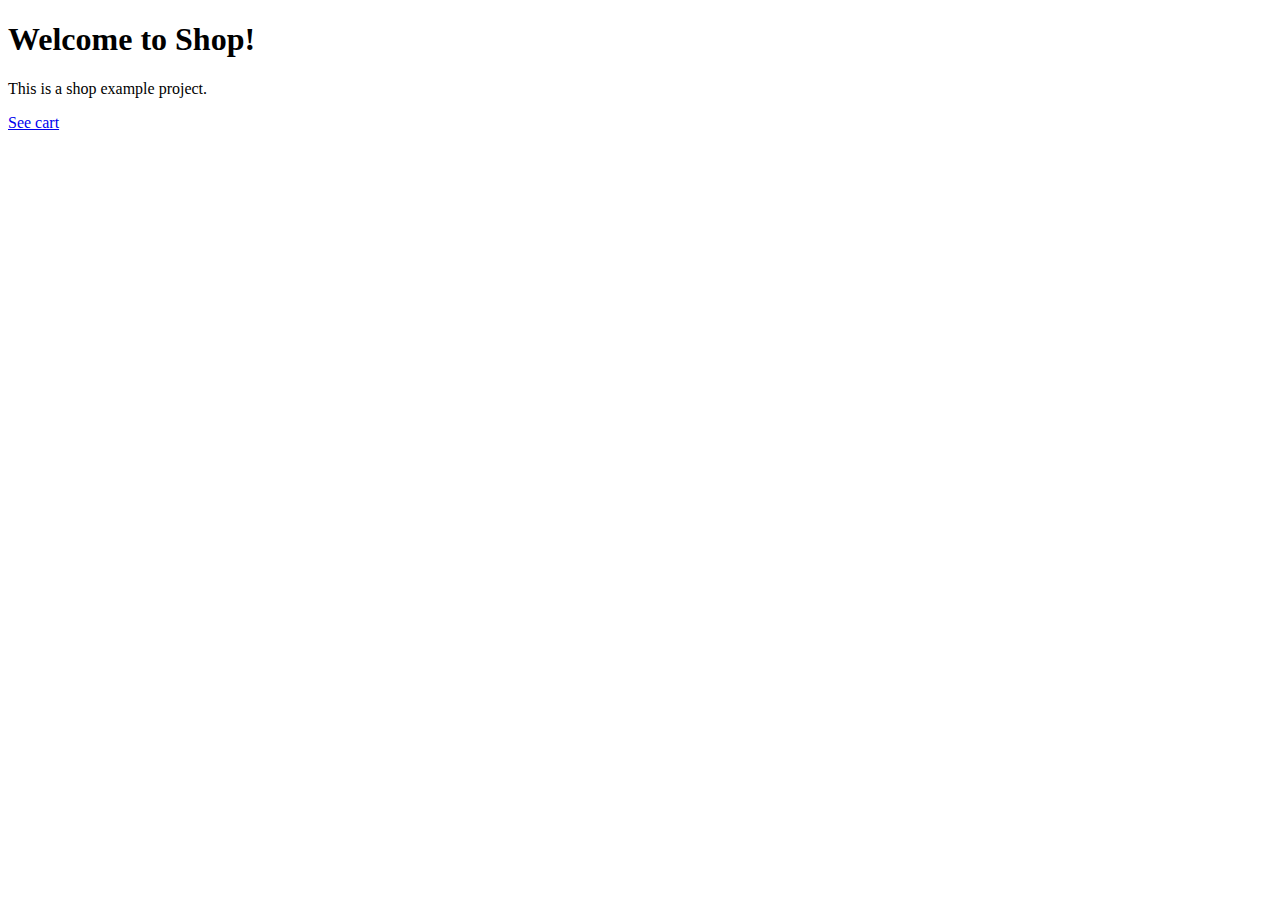
<file: Crud/src/main/resources/templates/index.html>
<!DOCTYPE html>
<html lang="en">

<head>
    <meta th:replace="fragments/metas" />
    <title layout:tittle-pattern="$CONTENT_TITLE | $LAYOUT_TITLE">Shop</title>
    <link th:replace="fragments/links" />
</head>

<body>
    <nav th:replace="fragments/nav"></nav>
    <main role="main" layout:fragment="main">
        <div class="jumbotron">
            <div class="container">
                <h1 class="display-4">Welcome to Shop!</h1>
                <p>This is a shop example project.</p>
                <a class="btn btn-primary btn-lg" href="/cart" role="button">See cart</a>
            </div>
        </div>
    </main>
    <footer th:replace="fragments/footer" layout:fragment="footer"></footer>
    <script th:replace="fragments/scripts"></script>
</body>

</html>
</file>
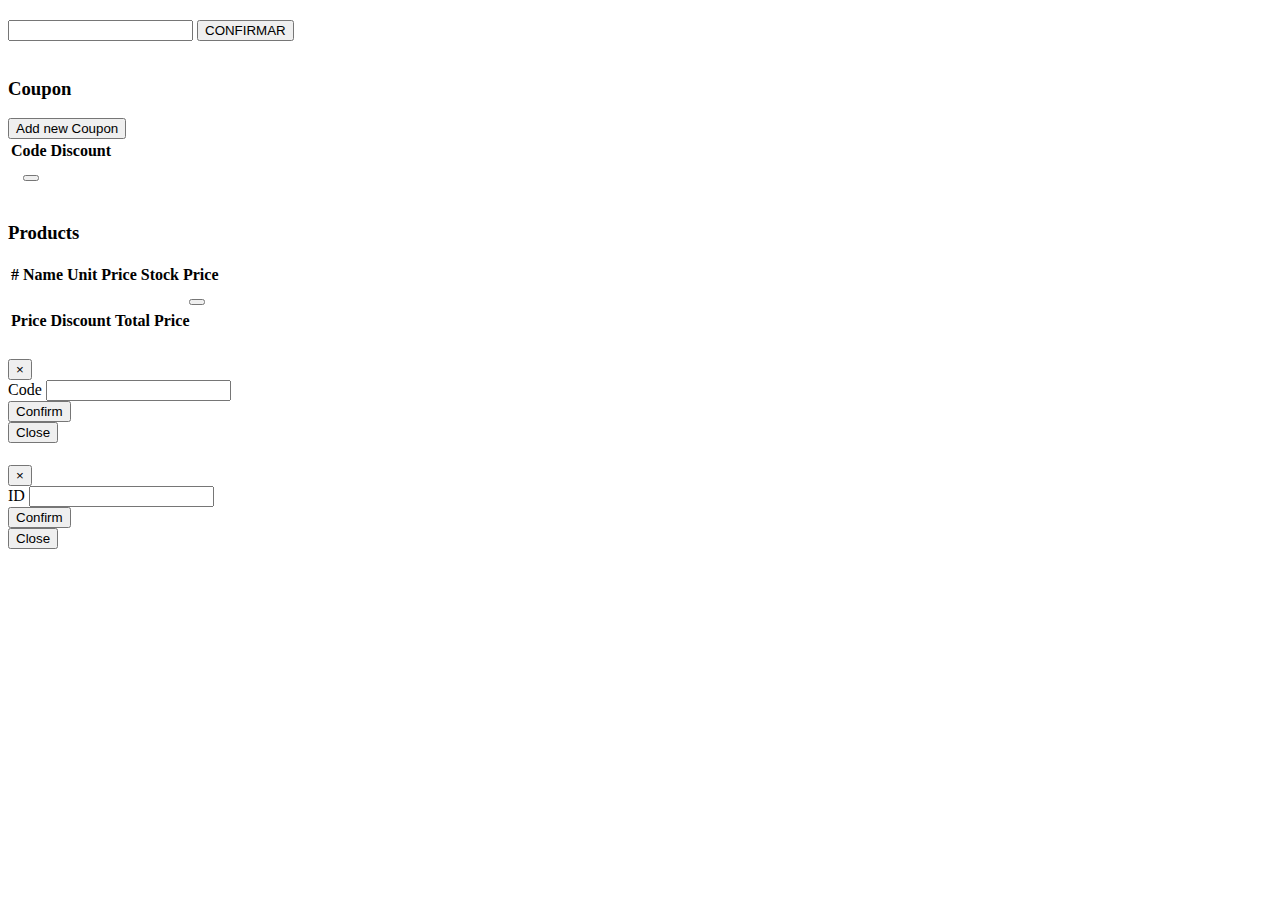
<file: Crud/src/main/resources/templates/cart.html>
<!DOCTYPE html>
<html lang="en" layout:decorate="~{/index}">

<head>
    <title>Crud - Cart</title>
</head>

<body>
    <main role="main" layout:fragment="main">
        <div class="container">
            <div class="row">
                <div class="col">
                    <h2 id="name" th:text="${cart.name}"></h2>
                </div>
                <div class="col">
                    <form th:action="${'carts/add'}" method="POST">
                        <input th:value="${cart}" name="cart" id="cart">
                        <button type="submit" class="btn btn-block btn-outline-primary">CONFIRMAR</button>
                    </form>

                </div>
            </div>
            <!-- Refresh Price -->
            <div>
                <form hidden th:action="${cart.setPrice()}">
                    <button type="submit" class="btn btn-primary">Refresh Price</button>
                </form>
                <form hidden th:action="${cart.setTotalPrice()}">
                    <button type="submit" class="btn btn-primary">Refresh totalPrice</button>
                </form>
            </div>
            <br />
            <h3>Coupon</h3>
            <!-- Add coupon -->
            <div th:if="${coupon == null}">
                <button type="button" class="btn btn-outline-secondary edit" data-toggle="modal" data-target="#addCoupon">
                    Add new Coupon
                </button>
            </div>
            <!-- Coupon -->
            <table th:if="${coupon}" class="table table-hover table-sm table-striped">
                <thead class="thead-dark">
                    <tr>
                        <th scope="col" colspan="2">Code Discount</th>
                    </tr>
                </thead>
                <tbody class="">
                    <tr>
                        <td id="code" th:text="${coupon.code}"></td>
                        <td>
                            <form th:action="${'/cart/delete/coupon/'}" method="GET">
                                <button class="btn btn-outline-secondary" type="submit">
                                    <i class="fas fa-trash-alt"></i>
                                </button>
                            </form>
                        </td>
                    </tr>
                </tbody>
            </table>
            <br />
            <!-- Products -->
            <h3>Products</h3>
            <table class="table table-hover table-sm table-striped">
                <thead class="thead-dark">
                    <tr>
                        <th scope="col">#</th>
                        <th scope="col">Name</th>
                        <th scope="col">Unit Price</th>
                        <th scope="col">Stock</th>
                        <th scope="col" colspan="4">Price</th>
                    </tr>
                </thead>
                <tbody class="">
                    <tr th:id="${product.id}" th:each="product : ${products}">
                        <td id="id" th:text="${product.id}"></td>
                        <td id="name" th:text="${product.name}"></td>
                        <td id="price" style="display: none;" th:text="${product.price}"></td>
                        <td id="priceEur" th:text="${product.priceEur}"></td>
                        <td id="stock" th:text="${product.stock}"></td>
                        <td id="totalPrice" style="display: none;" th:text="${product.totalPrice}"></td>
                        <td id="totalPriceEur" th:text="${product.totalPriceEur}"></td>
                        <td>
                            <form th:action="${'/cart/delete/product/' + product.id}" method="GET">
                                <button class="btn btn-outline-secondary" type="submit">
                                    <i class="fas fa-trash-alt"></i>
                                </button>
                            </form>
                        </td>
                    </tr>
                </tbody>
            </table>
            <!-- Cart details -->
            <table class="table table-hover table-sm table-striped">
                <thead class="thead-dark">
                    <tr>
                        <th th:if="${coupon}" scope="col">Price</th>
                        <th th:if="${coupon}" scope="col">Discount</th>
                        <th scope="col" colspan="2">Total Price</th>
                    </tr>
                </thead>
                <tbody class="">
                    <tr>
                        <td th:if="${coupon}" th:text="${cart.priceEur}"></td>
                        <td th:if="${coupon}" th:text="${coupon.amountEur}"></td>
                        <td th:text="${cart.totalPriceEur}"></td>
                    </tr>
                </tbody>
            </table>
            <!-- Modal Coupon -->
            <div class="modal fade" id="addCoupon" tabindex="-1" role="dialog" aria-labelledby="addCouponLabel"
                aria-hidden="true">
                <div class="modal-dialog" role="document">
                    <div class="modal-content">
                        <div class="modal-header">
                            <h5 class="modal-title" id="edit-title"></h5>
                            <button type="button" class="close" data-dismiss="modal" aria-label="Close">
                                <span aria-hidden="true">&times;</span>
                            </button>
                        </div>
                        <div class="modal-body">
                            <form th:action="${'/cart/add/coupon'}" method="POST">
                                <div class="form-group">
                                    <label for="code">Code</label>
                                    <input th:id="edit-code" type="text" class="form-control" name="code" id="modal-code" />
                                </div>
                                <button type="submit" class="btn btn-primary">Confirm</button>
                            </form>
                        </div>
                        <div class="modal-footer">
                            <button type="button" class="btn btn-secondary" data-dismiss="modal">Close</button>
                        </div>
                    </div>
                </div>
            </div>
            <!-- Modal Producto -->
            <div class="modal fade" id="addProduct" tabindex="-1" role="dialog" aria-labelledby="addProductLabel"
                aria-hidden="true">
                <div class="modal-dialog" role="document">
                    <div class="modal-content">
                        <div class="modal-header">
                            <h5 class="modal-title" id="edit-title"></h5>
                            <button type="button" class="close" data-dismiss="modal" aria-label="Close">
                                <span aria-hidden="true">&times;</span>
                            </button>
                        </div>
                        <div class="modal-body">
                            <form th:action="${'/cart/add/product'}" method="POST">
                                <div class="form-group">
                                    <label for="id">ID</label>
                                    <input th:id="edit-id" type="number" class="form-control" name="id" id="modal-id" />
                                </div>
                                <button type="submit" class="btn btn-primary">Confirm</button>
                            </form>
                        </div>
                        <div class="modal-footer">
                            <button type="button" class="btn btn-secondary" data-dismiss="modal">Close</button>
                        </div>
                    </div>
                </div>
            </div>
        </div>
    </main>
</body>

</html>
</file>
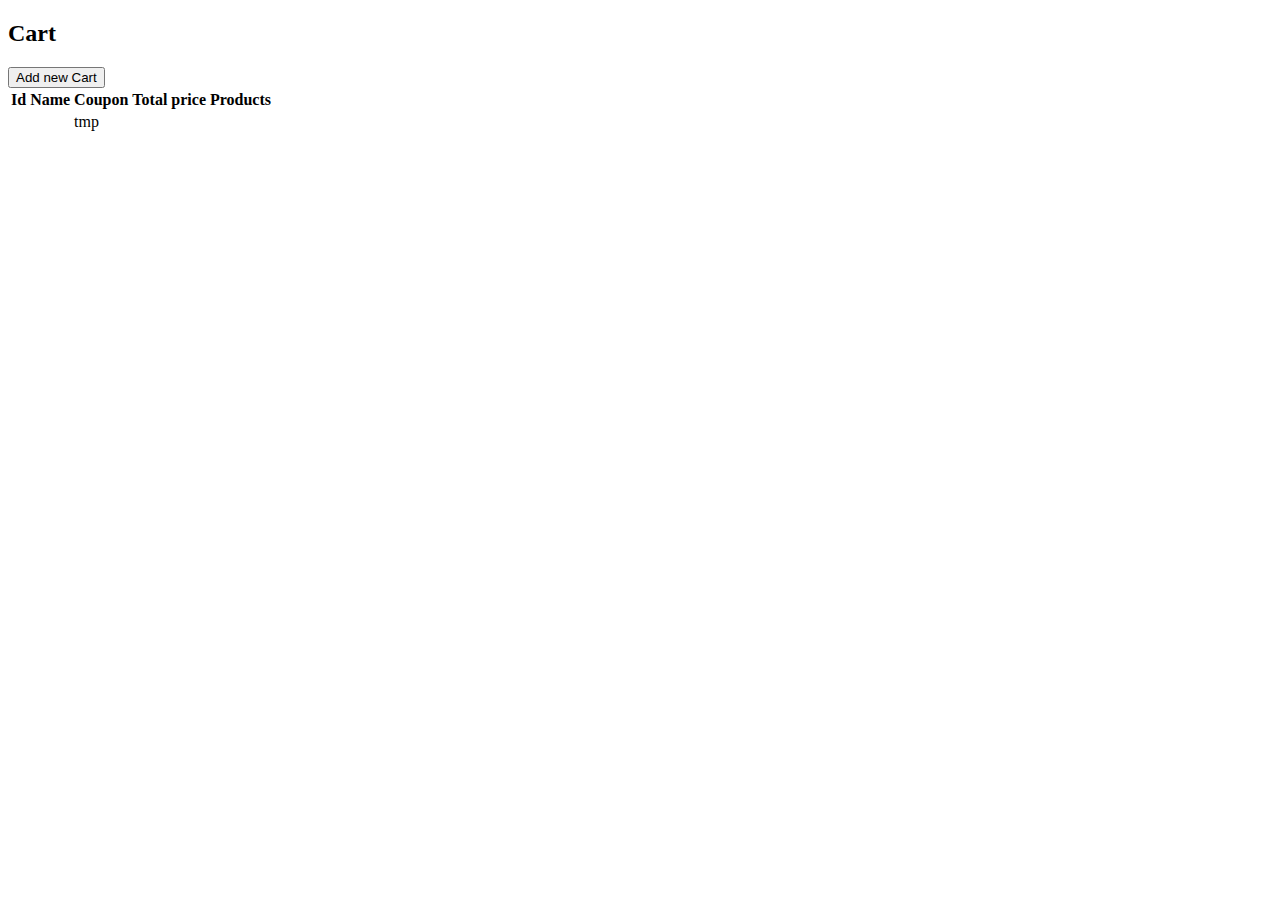
<file: Crud/src/main/resources/templates/carts.html>
<!DOCTYPE html>
<html lang="en" layout:decorate="~{/index}">

<head>
    <meta charset="UTF-8">
    <meta name="viewport" content="width=device-width, initial-scale=1.0">
    <meta http-equiv="X-UA-Compatible" content="ie=edge">
    <title>Shop - Carts</title>
</head>

<body>
    <main role="main" layout:fragment="main">
        <div class="container">
            <h2>Cart</h2>
            <button type="button" class="btn btn-outline-secondary edit" data-toggle="modal" data-target="#addCart">
                Add new Cart
            </button>
            <table class="table table-sm table-striped table-hover">
                <thead class="thead-dark">
                    <tr>
                        <th scope="col">Id</th>
                        <th scope="col">Name</th>
                        <th scope="col">Coupon</th>
                        <th scope="col">Total price</th>
                        <th scope="col">Products</th>
                    </tr>
                </thead>
                <tbody class="">
                    <tr th:each="cart : ${carts}">
                        <td th:text="${cart.id}"></td>
                        <td th:text="${cart.name}"></td>
                        <td>tmp</td>
                        <!-- <td th:text="${cart.coupon.code}"></td> -->
                        <td th:text="${cart.totalPrice}"></td>
                        <td th:text="${cart.products}"></td>
                    </tr>
                </tbody>
            </table>
        </div>
    </main>
</body>

</html>
</file>
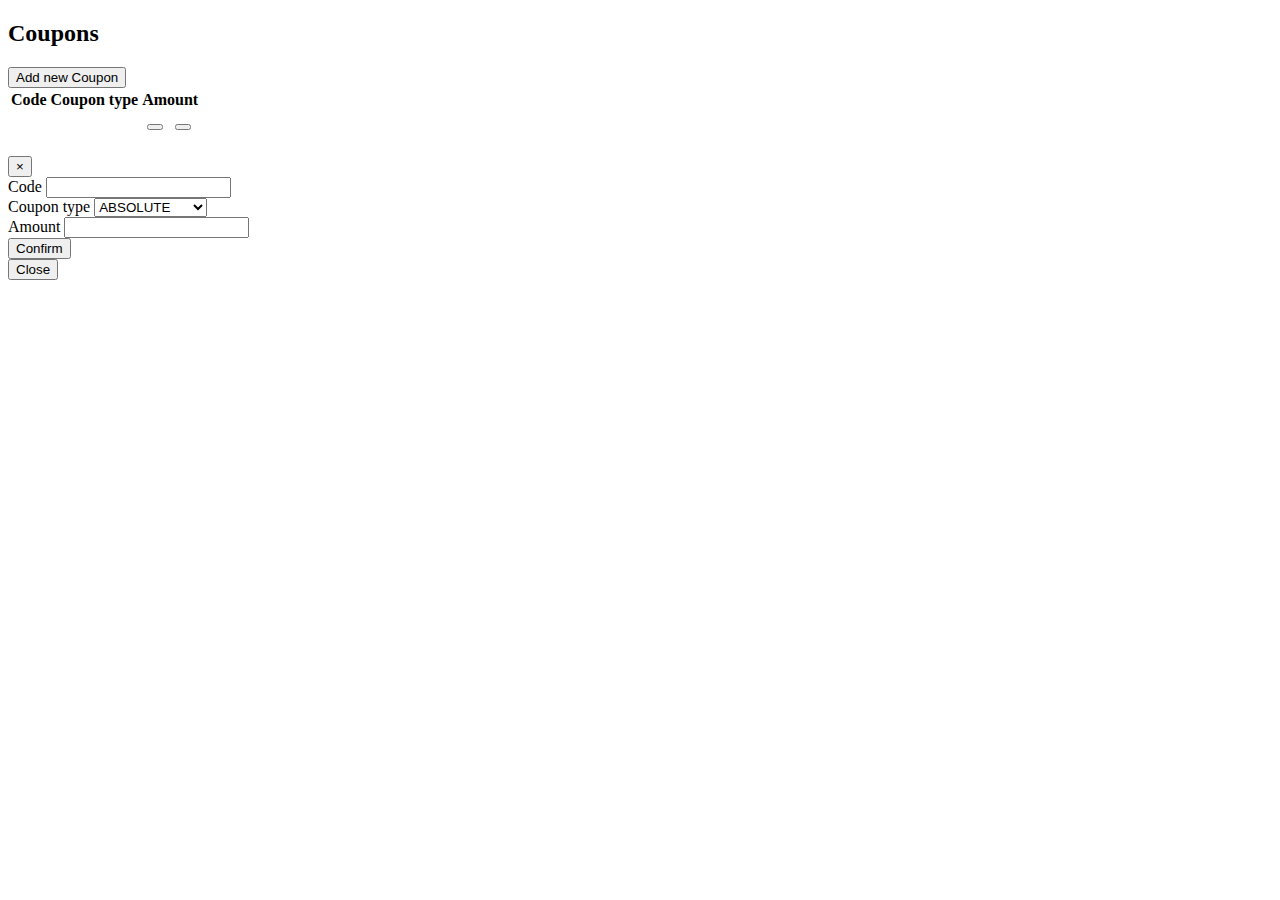
<file: Crud/src/main/resources/templates/coupons.html>
<!DOCTYPE html>
<html lang="en" layout:decorate="~{/index}">

<head>
    <title>Shop - Coupons</title>
</head>

<body>
    <main role="main" layout:fragment="main">
        <div class="container">
            <h2>Coupons</h2>
            <button type="button" class="btn btn-outline-secondary edit" data-toggle="modal" data-target="#addCoupon">
                Add new Coupon
            </button>
            <br />
            <table class="table table-hover table-sm table-striped">
                <thead class="thead-dark">
                    <tr> 
                        <th scope="col">Code</th>
                        <th scope="col">Coupon type</th>
                        <th scope="col" colspan="4">Amount</th>
                    </tr>
                </thead>
                <tbody class="">
                    <tr th:id="${coupon.id}" th:each="coupon : ${coupons}">                        
                        <td id="code" th:text="${coupon.code}"></td>
                        <td id="couponType" th:text="${coupon.couponType}"></td>
                        <td id="amount" style="display: none;" th:text="${coupon.amount}"></td>
                        <td id="amountEur" th:text="${coupon.amountEur}"></td>
                        <!-- <td>
                            <button th:id="${'/coupons/edit' + coupon.id}" type="button" class="btn btn-outline-secondary edit"
                                data-toggle="modal" data-target="#edit-coupon">
                                <i class="fas fa-edit"></i>
                            </button>
                        </td> -->
                        <td>
                            <form th:action="${'/coupons/delete/' + coupon.id}" method="GET">
                                <button class="btn btn-outline-secondary" type="submit">
                                    <i class="fas fa-trash-alt"></i>
                                </button>
                            </form>
                        </td>
                        <td>
                            <form th:action="${'/cart/add/coupon/' + coupon.code}" method="get">
                                <button class="btn btn-outline-secondary" type="submit">
                                    <i class="fas fa-cart-plus" type="submit"></i>
                                </button>
                            </form>
                        </td>
                    </tr>
                </tbody>
            </table>
            <!-- Modal -->
            <div class="modal fade" id="addCoupon" tabindex="-1" role="dialog" aria-labelledby="addCouponLabel"
                aria-hidden="true">
                <div class="modal-dialog" role="document">
                    <div class="modal-content">
                        <div class="modal-header">
                            <h5 class="modal-title" id="edit-title"></h5>
                            <button type="button" class="close" data-dismiss="modal" aria-label="Close">
                                <span aria-hidden="true">&times;</span>
                            </button>
                        </div>
                        <div class="modal-body">
                            <form th:action="${'/coupons/add'}" method="POST">
                                <div class="form-group">
                                    <label for="code">Code</label>
                                    <input th:id="edit-code" type="text" class="form-control" name="code" id="modal-code" />
                                </div>
                                <div class="form-group">
                                    <label for="couponType">Coupon type</label>
                                    <select class="form-control" id="edit-couponType" name="couponType">
                                        <option>ABSOLUTE</option>
                                        <option>PERCENTAGE</option>
                                    </select>
                                </div>
                                <div class="form-group">
                                    <label for="amount">Amount</label>
                                    <input th:id="edit-amount" type="number" class="form-control" name="amount" id="modal-amount" />
                                </div>
                                <button type="submit" class="btn btn-primary">Confirm</button>
                            </form>
                        </div>
                        <div class="modal-footer">
                            <button type="button" class="btn btn-secondary" data-dismiss="modal">Close</button>
                        </div>
                    </div>
                </div>
            </div>
        </div>
    </main>
</body>

</html>
</file>
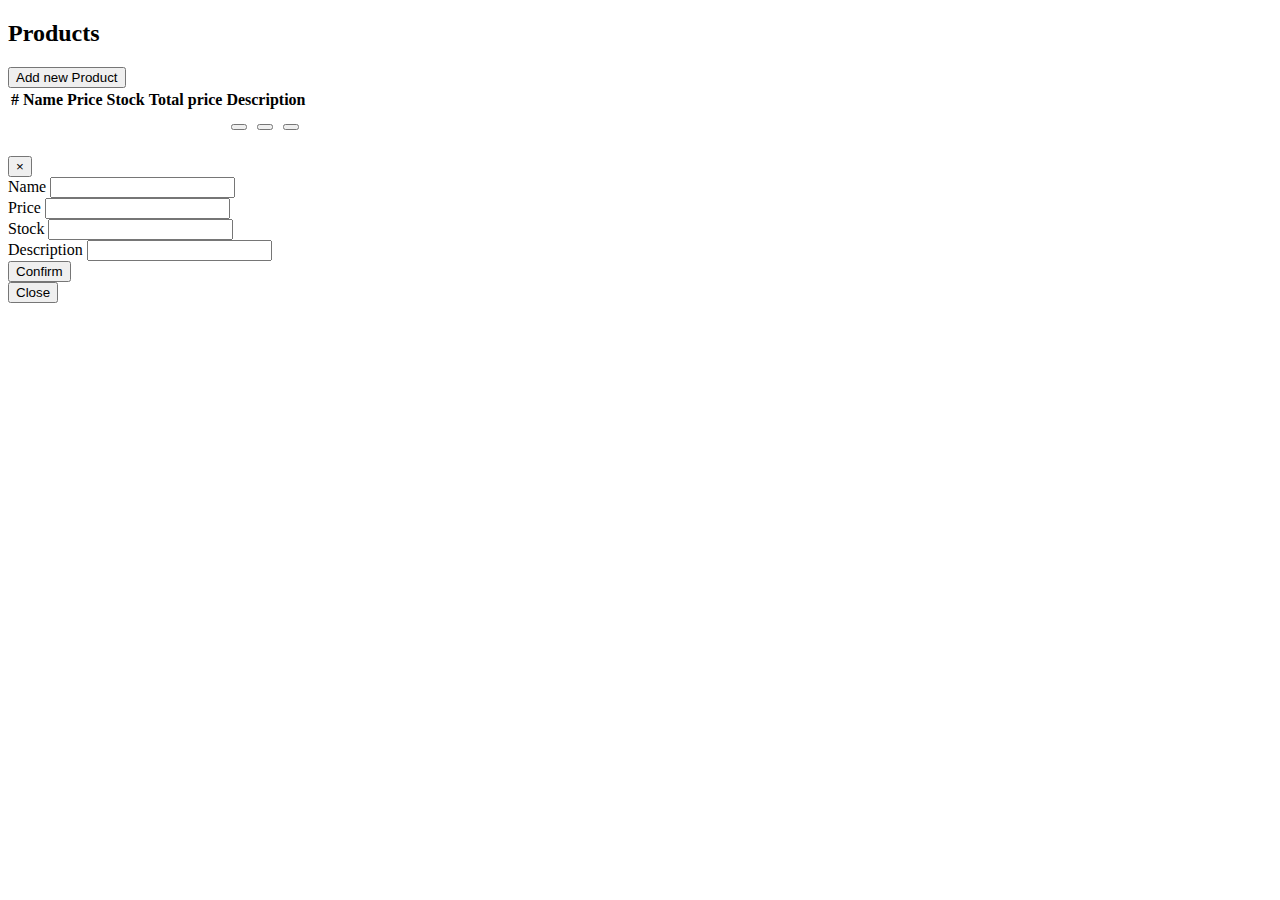
<file: Crud/src/main/resources/templates/products.html>
<!DOCTYPE html>
<html lang="en" layout:decorate="~{/index}">

<head>
    <title>Shop - Products</title>
</head>

<body>
    <main role="main" layout:fragment="main">
        <div class="container">
            <h2>Products</h2>
            <button type="button" class="btn btn-outline-secondary edit" data-toggle="modal" data-target="#addProduct">
                Add new Product
            </button>
            <!-- table -->
            <table class="table table-hover table-sm table-striped">
                <thead class="thead-dark">
                    <tr>
                        <th scope="col">#</th>
                        <th scope="col">Name</th>
                        <th scope="col">Price</th>
                        <th scope="col">Stock</th>
                        <th scope="col">Total price</th>
                        <th scope="col" colspan="4">Description</th>
                    </tr>
                </thead>
                <tbody class="">
                    <tr th:id="${'tr-' + product.id}" th:each="product : ${products}">
                        <td class="td-id" th:text="${product.id}"></td>
                        <td class="td-name" th:text="${product.name}"></td>
                        <td class="td-price" style="display: none;" th:text="${product.price}"></td>
                        <td class="td-priceEur" th:text="${product.priceEur}"></td>
                        <td class="td-stock" th:text="${product.stock}"></td>
                        <td class="td-totalPrice" style="display: none;" th:text="${product.totalPrice}"></td>
                        <td class="td-totalPriceEur" th:text="${product.totalPriceEur}"></td>
                        <td class="td-description" th:text="${product.description}"></td>
                        <td>
                            <button th:id="${product.id}" type="button" class="btn btn-outline-secondary edit"
                                data-toggle="modal" data-target="#editProduct">
                                <i class="fas fa-edit"></i>
                            </button>
                        </td>
                        <td>
                            <form th:action="${'/products/delete/' + product.id}" method="GET">
                                <button class="btn btn-outline-secondary" type="submit">
                                    <i class="fas fa-trash-alt"></i>
                                </button>
                            </form>
                        </td>
                        <td>
                            <form th:action="${'/cart/add/product/' + product.id}" method="get">
                                <button class="btn btn-outline-secondary" type="submit">
                                    <i class="fas fa-cart-plus" type="submit"></i>
                                </button>
                            </form>
                        </td>
                    </tr>
                </tbody>
            </table>
            <div th:if="${products.totalPages > 0}" class="pagination" th:each="pageNumber : ${pageNumbers}">
                <a th:href="@{/products(size=${products.size}, page=${pageNumber})}"
                    th:text=${pageNumber}
                    th:class="${pageNumber==products.number + 1} ? active">
                </a>
            </div>
            <!-- Modal -->
            <div class="modal fade" id="editProduct" tabindex="-1" role="dialog" aria-labelledby="editProductLabel"
                aria-hidden="true">
                <div class="modal-dialog" role="document">
                    <div class="modal-content">
                        <div class="modal-header">
                            <h5 class="modal-title" id="edit-title"></h5>
                            <button type="button" class="close" data-dismiss="modal" aria-label="Close">
                                <span aria-hidden="true">&times;</span>
                            </button>
                        </div>
                        <div class="modal-body">
                            <form th:action="${'/products/edit'}" method="POST">
                                <div class="form-group" style="display: none;">
                                    <label for="id">Id</label>
                                    <input th:id="edit-id" type="text" class="form-control" name="id" id="modal-id" />
                                </div>
                                <div class="form-group">
                                    <label for="name">Name</label>
                                    <input th:id="edit-name" type="text" class="form-control" name="name" id="modal-name" />
                                </div>
                                <div class="form-group">
                                    <label for="price">Price</label>
                                    <input th:id="edit-price" type="text" class="form-control" name="price" id="modal-price" />
                                </div>
                                <div class="form-group">
                                    <label for="stock">Stock</label>
                                    <input th:id="edit-stock" type="text" class="form-control" name="stock" id="modal-stock" />
                                </div>
                                <div class="form-group">
                                    <label for="description">Description</label>
                                    <input th:id="edit-description" type="text" class="form-control" name="description"
                                        id="modal-description" />
                                </div>
                                <button type="submit" class="btn btn-primary">Confirm</button>
                            </form>
                        </div>
                        <div class="modal-footer">
                            <button type="button" class="btn btn-secondary" data-dismiss="modal">Close</button>
                        </div>
                    </div>
                </div>
            </div>
        </div>
    </main>
</body>

</html>
</file>
